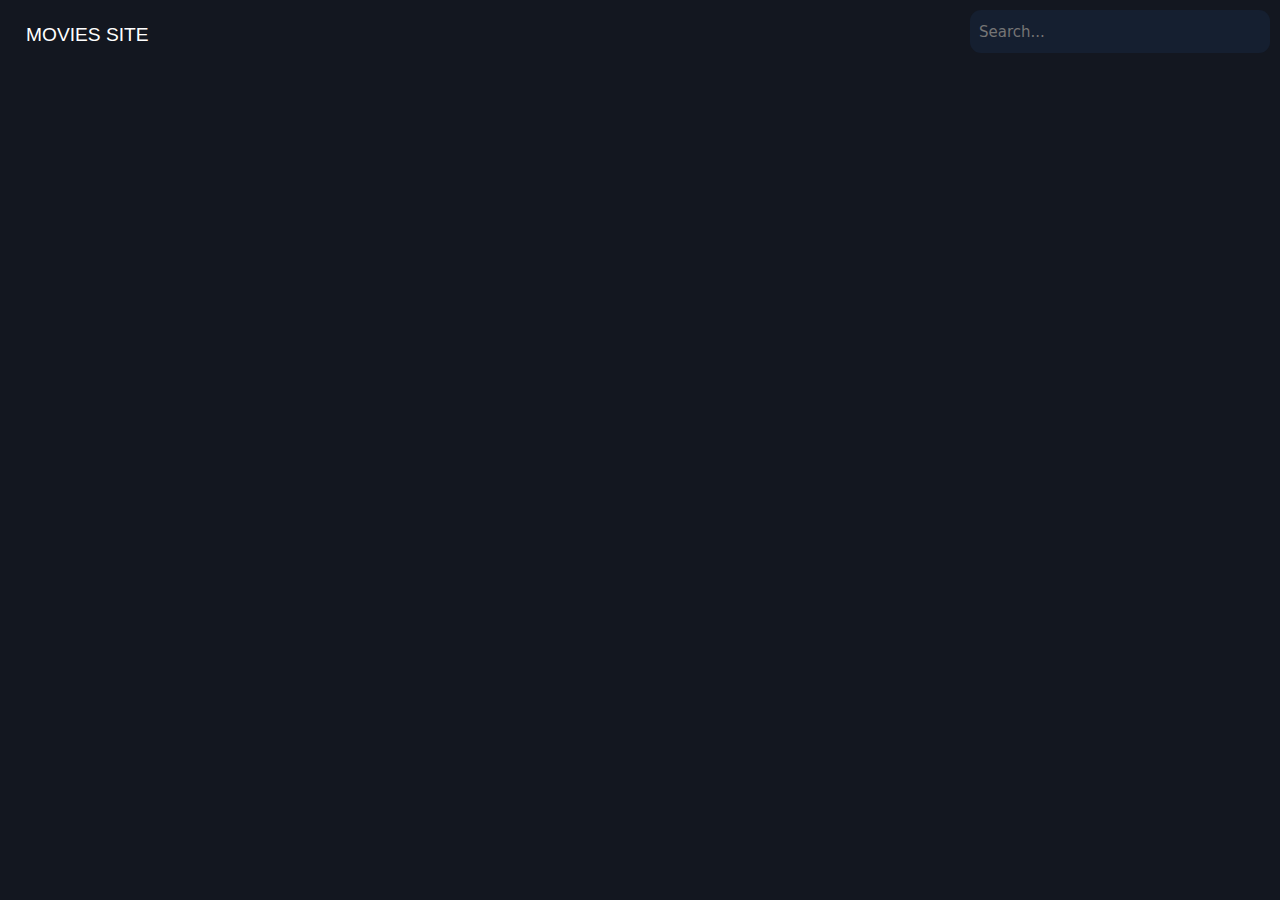
<file: fullstack-app/index.html>
<!DOCTYPE html>
<html lang="en">
	<head>
		<meta charset="UTF-8" />
		<meta http-equiv="X-UA-Compatible" content="IE=edge" />
		<meta name="viewport" content="width=device-width, initial-scale=1.0" />
		<title>Movie App</title>
		<link rel="stylesheet" href="style.css" />
	</head>
	<body>
		<div class="topnav">
			<a class="active" href="#"> Movies Site </a>
			<div class="search-container">
				<form role="search" id="form">
					<input type="search" id="query" name="q" placeholder="Search..." />
				</form>
			</div>
		</div>

		<div style="padding-left: 16px"></div>

		<section id="section">
			<!-- <div class="row">
				<div class="column">
					<div class="card">
						<center>
							<img
								src="p_disney_wakandaforever_522-1_1_0bc89eac.webp"
								class="thumbnail"
							/>
						</center>
						<h3>Movie Title</h3>
					</div>
				</div>
			</div> -->
		</section>

		<script src="app.js"></script>
	</body>
</html>
</file>
<file: fullstack-app/style.css>
*{
    box-sizing: border-box;
    margin:0;
    padding:0;
}

body {
    background-color: #131720;
    font-family: sans-serif;
}

h3{
    color: #fff;
    padding: 10px;
}

.topnav{
    overflow: hidden;
    background-color: #131720;
    padding: 10px;
}

.topnav a {
    float: left;
    display: block;
    color: #fff;
    text-align: center;
    padding: 14px 16px;
    text-decoration: none;
    font-size: 1.2rem;
    text-transform: uppercase;
}

.topnav .search-container {
    float: right;
}

form{
    background-color: #151f30;
    width: 300px;
    height: 43px;
    border-radius: 11px;
    display: flex;
    align-items: center;
}

input{
    all:unset;
    font: 15px system-ui;
    color: #fff;
    height: 100%;
    width: 100%;
    padding: 6px 9px;
}

.thumbnail{
    height: 350px;
    width: 300px;
    border-radius: 19px;
}

.column {
    float:left;
    width: 25%;
    padding: 10px;
}

.card{
    width: 330px;
    border-radius: 19px;
    padding: 15px;
    text-align: center;
    background-color: #151f30;
}
</file>
